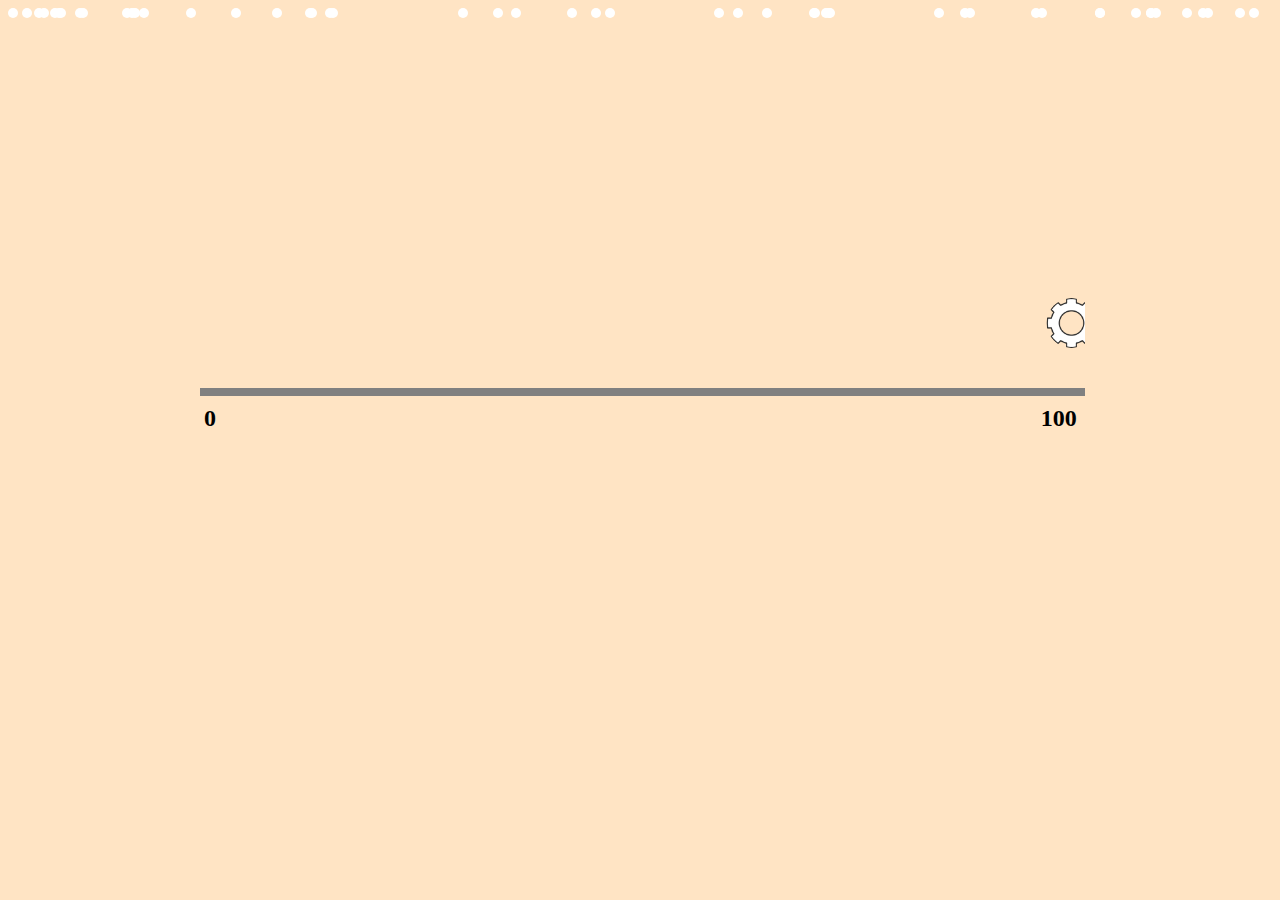
<file: index.html>
<!DOCTYPE html>
<html>
<head>
  <title>HAAAAAA</title>
  <style>
    /* Chỉnh kích thước và màu sắc cho đường thẳng */
    #line {
      position: absolute;
      top: 50%;
      left: 0;
      width: 100%;
      height: 8px;
      background-color: gray;
      z-index: 9999;
      transition: transform 5s; /* Thêm transition cho thuộc tính transform */
      transform: translateX(-100%); /* Đẩy đường thẳng sang trái ngoài khung web */
      transform-origin: left center; /* Điểm xuất phát của đường thẳng */
    }

    #container{
      top: 35ch;
      width: 70%;
      height: 200px;
      position: relative;
      overflow: hidden;
      left: 24ch;
    }

    #line img{
        position: absolute;
        top: -40px;
        left: 96%;
        width: 50px; /* Độ rộng biểu tượng */
        height: 50px; /* Chiều cao biểu tượng */
        border-radius: 50%;
        transform: translate(-5%, -100%); /* Đưa biểu tượng vào giữa đường thẳng */
        animation: moveIcon 2.5s ease-in-out infinite; /* Áp dụng animation cho biểu tượng */
    }
    /****   Tuyet roi   *****/
    body {
      overflow: hidden;
      background-color: bisque;
    }

    .snowflake {
      position: absolute;
      width: 10px;
      height: 10px;
      background-color: white;
      border-radius: 50%;
      pointer-events: none;
      animation: snowfall linear infinite;
    }
    @keyframes snowfall {
    0% {
        transform: translateY(-100%);
    }
    100% {
        transform: translateY(100vh);
    }
    }
    /************************/

    @media screen and (max-width: 1000px){
      #line {
        position: absolute;
        top: 40%;
        left: 0;
        width: 93%;
        height: 20px;
        background-color: gray;
        z-index: 9999;
        transition: transform 5s; /* Thêm transition cho thuộc tính transform */
        transform: translateX(-100%); /* Đẩy đường thẳng sang trái ngoài khung web */
        transform-origin: left center; /* Điểm xuất phát của đường thẳng */
      }

      #container{
        top: 80ch;
        width: 70%;
        height: 300px;
        position: relative;
        overflow: hidden;
        left: 24ch;
      }

      #line img {
        top: -70px;
        width: 100px;
        height: 100px;
        left: 92%;
      }

      @keyframes moveIcon {
        0% {
        transform: translate(-50%, -50%) rotate(0deg);
        }
        100% {
        transform: translate(-50%, -50%) rotate(360deg);
        }
      }

      #start-label,
      #end-label {
        position: absolute;
        transform: translate(-50%, -50%);
      }

      #start-label {
        margin-top: 60px;
        margin-left: 10px;
        font-size: 50px;
      }

      #end-label {
        right: -10px;
        font-size: 50px;
        margin-top: 60px;
      }

      .snowflake {
        position: absolute;
        width: 30px;
        height: 30px;
        background-color: white;
        border-radius: 50%;
        pointer-events: none;
        animation: snowfall linear infinite;
      }
    }

    /**************/

    @keyframes moveIcon {
        0% {
        transform: translate(-50%, -50%) rotate(0deg);
        }
        100% {
        transform: translate(-50%, -50%) rotate(360deg);
        }
    }

    #start-label,
    #end-label {
      position: absolute;
      top: 130px;
      transform: translate(-50%, -50%);
    }

    #start-label {
      left: 10px;
    }

    #end-label {
      right: -10px;
    }
    
    
  </style>
</head>
<body>
    <div id="snow-container"></div>
    <div id="container">
        <div id="start-label"><h2>0</h2></div>
        <div id="end-label"><h2>100</h2></div>
        <div id="line">
            <img src="ANH/Picture2.png">
        </div>
    </div>
    

  <script src="script.js"></script>
</body>
</html>
</file>
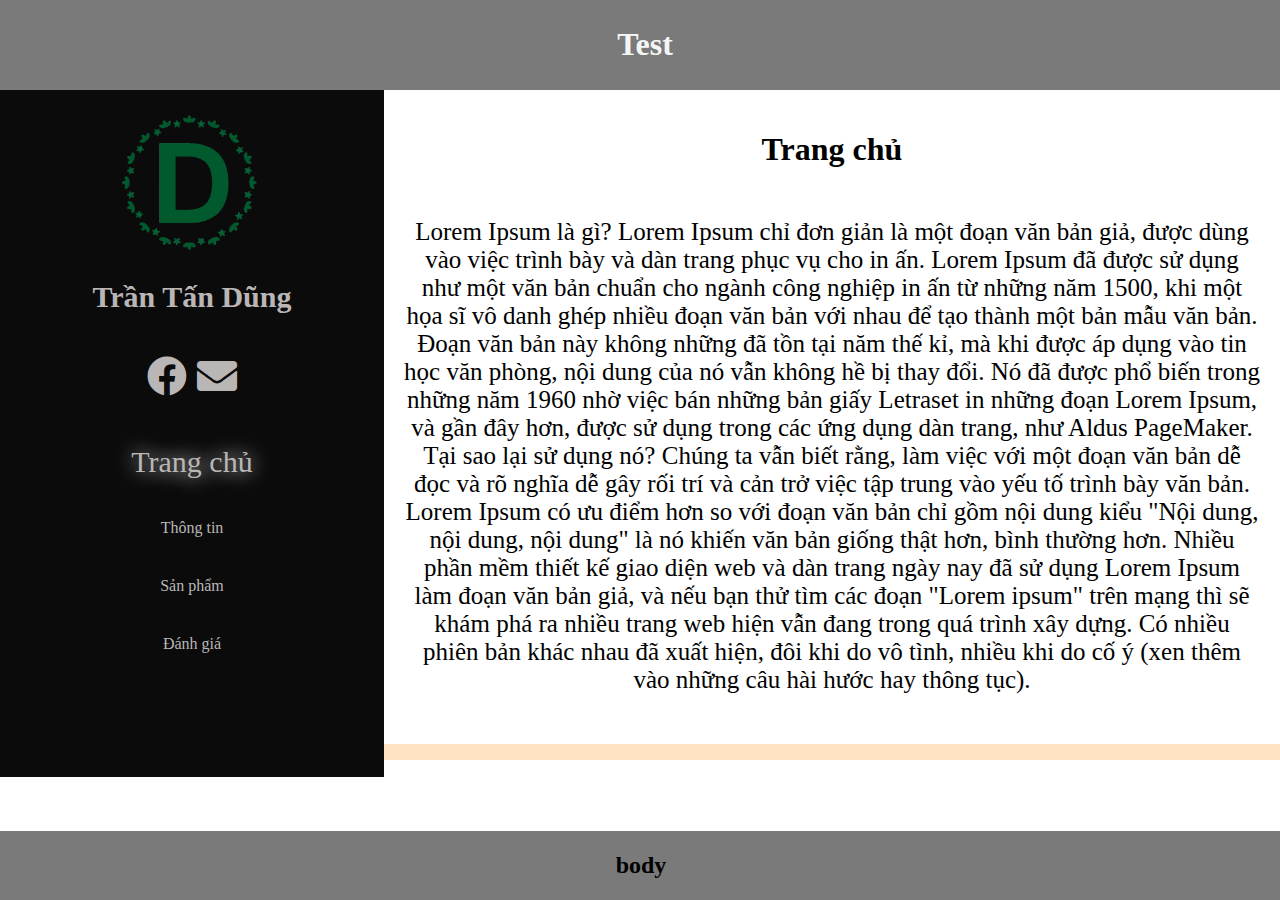
<file: Trangchinh.html>
<!DOCTYPE html>
<html lang="en">
<head>
    <meta charset="UTF-8">
    <meta name="viewport" content="width=device-width, initial-scale=1.0">
    <title>Document</title>
    <link rel="stylesheet" href="style.css">
    <link rel="stylesheet" href="SP.css">
    <link rel="stylesheet" href="https://cdnjs.cloudflare.com/ajax/libs/font-awesome/5.15.4/css/all.min.css">
    <script src="Mo.js"></script>
    <script src="Fix.js"></script>
    <script src="3soc.js"></script>

</head>
<body>
    <div class="container">
        <header>
            <h1>Test</h1>
            <div class="menu-button" onclick="toggleTable()">
                <span class="bar"></span>
                <span class="bar"></span>
                <span class="bar"></span>
            </div>
        </header>
        <main>
            <div id="BTrai" class="hidden">
                <div class="info">
                    <a href="index.html"><img src="ANH/D-5-2.png"></a>
                    <h2>Trần Tấn Dũng</h2>
                    <p>
                        <i class="fab fa-facebook"></i>
                        <i class="fas fa-envelope"></i>
                    </p>
                </div>
                <div id="item">
                    <div id="CT">
                        <a href="#Trangchu">Trang chủ</a>
                    </div>
                    <div id="TT">
                        <a href="#Thongtin">Thông tin</a>
                    </div>    
                    <div id="SP">
                        <a href="#Sanpham">Sản phẩm</a>
                    </div>
                        <a href="star.html">Đánh giá</a>
                </div>
            </div>
            <div class="BPhai">
                <div id="Trangchu">
                    <h1 >Trang chủ</h1>
                    <p>
                        Lorem Ipsum là gì?
Lorem Ipsum chỉ đơn giản là một đoạn văn bản giả, được dùng vào việc trình bày và dàn trang phục vụ cho in ấn. Lorem Ipsum đã được sử dụng như một văn bản chuẩn cho ngành công nghiệp in ấn từ những năm 1500, khi một họa sĩ vô danh ghép nhiều đoạn văn bản với nhau để tạo thành một bản mẫu văn bản. Đoạn văn bản này không những đã tồn tại năm thế kỉ, mà khi được áp dụng vào tin học văn phòng, nội dung của nó vẫn không hề bị thay đổi. Nó đã được phổ biến trong những năm 1960 nhờ việc bán những bản giấy Letraset in những đoạn Lorem Ipsum, và gần đây hơn, được sử dụng trong các ứng dụng dàn trang, như Aldus PageMaker.

Tại sao lại sử dụng nó?
Chúng ta vẫn biết rằng, làm việc với một đoạn văn bản dễ đọc và rõ nghĩa dễ gây rối trí và cản trở việc tập trung vào yếu tố trình bày văn bản. Lorem Ipsum có ưu điểm hơn so với đoạn văn bản chỉ gồm nội dung kiểu "Nội dung, nội dung, nội dung" là nó khiến văn bản giống thật hơn, bình thường hơn. Nhiều phần mềm thiết kế giao diện web và dàn trang ngày nay đã sử dụng Lorem Ipsum làm đoạn văn bản giả, và nếu bạn thử tìm các đoạn "Lorem ipsum" trên mạng thì sẽ khám phá ra nhiều trang web hiện vẫn đang trong quá trình xây dựng. Có nhiều phiên bản khác nhau đã xuất hiện, đôi khi do vô tình, nhiều khi do cố ý (xen thêm vào những câu hài hước hay thông tục).
                    </p>
                </div>
                <div class="Khoangtrang">
                    <p></p>
                </div>
                <div id="Thongtin">
                    <h1 >Thông tin</h1>
                    <p>
                        Nó đến từ đâu? Trái với quan điểm chung của số đông, Lorem Ipsum không phải chỉ là một đoạn văn bản ngẫu nhiên. Người ta tìm thấy nguồn gốc của nó từ những tác phẩm văn học la-tinh cổ điển xuất hiện từ năm 45 trước Công Nguyên, nghĩa là nó đã có khoảng hơn 2000 tuổi. Một giáo sư của trường Hampden-Sydney College (bang Virginia - Mỹ) quan tâm tới một trong những từ la-tinh khó hiểu nhất, "consectetur", trích từ một đoạn của Lorem Ipsum, và đã nghiên cứu tất cả các ứng dụng của từ này trong văn học cổ điển, để từ đó tìm ra nguồn gốc không thể chối cãi của Lorem Ipsum. Thật ra, nó được tìm thấy trong các đoạn 1.10.32 và 1.10.33 của "De Finibus Bonorum et Malorum" (Đỉnh tối thượng của Cái Tốt và Cái Xấu) viết bởi Cicero vào năm 45 trước Công Nguyên. Cuốn sách này là một luận thuyết đạo lí rất phổ biến trong thời kì Phục Hưng. Dòng đầu tiên của Lorem Ipsum, "Lorem ipsum dolor sit amet..." được trích từ một câu trong đoạn thứ 1.10.32. Trích đoạn chuẩn của Lorem Ipsum được sử dụng từ thế kỉ thứ 16 và được tái bản sau đó cho những người quan tâm đến nó. Đoạn 1.10.32 và 1.10.33 trong cuốn "De Finibus Bonorum et Malorum" của Cicero cũng được tái bản lại theo đúng cấu trúc gốc, kèm theo phiên bản tiếng Anh được dịch bởi H. Rackham vào năm 1914. Làm thế nào để có nó? Có rất nhiều biến thể của Lorem Ipsum mà bạn có thể tìm thấy, nhưng đa số được biến đổi bằng cách thêm các yếu tố hài hước, các từ ngẫu nhiên có khi không có vẻ gì là có ý nghĩa. Nếu bạn định sử dụng một đoạn Lorem Ipsum, bạn nên kiểm tra kĩ để chắn chắn là không có gì nhạy cảm được giấu ở giữa đoạn văn bản. Tất cả các công cụ sản xuất văn bản mẫu Lorem Ipsum đều được làm theo cách lặp đi lặp lại các đoạn chữ cho tới đủ thì thôi, khiến cho lipsum.com trở thành công cụ sản xuất Lorem Ipsum đáng giá nhất trên mạng. Trang web này sử dụng hơn 200 từ la-tinh, kết hợp thuần thục nhiều cấu trúc câu để tạo ra văn bản Lorem Ipsum trông có vẻ thật sự hợp lí. Nhờ thế, văn bản Lorem Ipsum được tạo ra mà không cần một sự lặp lại nào, cũng không cần chèn thêm các từ ngữ hóm hỉnh hay thiếu trật tự.
                    </p>
                </div>
                <div class="Khoangtrang">
                    <p></p>
                </div>
                <div id="Sanpham">
                    <h1>Sản Phẩm</h1>
                    <div id="image">
                        <label for="fileInput" class="file-input-container">
                            <input type="file" id="fileInput" accept="image/*">
                        </label>
                        <ul id="imageList" class="image-list"></ul>
                    </div>
                    <p>
                        Lorem Ipsum là gì?
Lorem Ipsum chỉ đơn giản là một đoạn văn bản giả, được dùng vào việc trình bày và dàn trang phục vụ cho in ấn. Lorem Ipsum đã được sử dụng như một văn bản chuẩn cho ngành công nghiệp in ấn từ những năm 1500, khi một họa sĩ vô danh ghép nhiều đoạn văn bản với nhau để tạo thành một bản mẫu văn bản. Đoạn văn bản này không những đã tồn tại năm thế kỉ, mà khi được áp dụng vào tin học văn phòng, nội dung của nó vẫn không hề bị thay đổi. Nó đã được phổ biến trong những năm 1960 nhờ việc bán những bản giấy Letraset in những đoạn Lorem Ipsum, và gần đây hơn, được sử dụng trong các ứng dụng dàn trang, như Aldus PageMaker.

Tại sao lại sử dụng nó?
Chúng ta vẫn biết rằng, làm việc với một đoạn văn bản dễ đọc và rõ nghĩa dễ gây rối trí và cản trở việc tập trung vào yếu tố trình bày văn bản. Lorem Ipsum có ưu điểm hơn so với đoạn văn bản chỉ gồm nội dung kiểu "Nội dung, nội dung, nội dung" là nó khiến văn bản giống thật hơn, bình thường hơn. Nhiều phần mềm thiết kế giao diện web và dàn trang ngày nay đã sử dụng Lorem Ipsum làm đoạn văn bản giả, và nếu bạn thử tìm các đoạn "Lorem ipsum" trên mạng thì sẽ khám phá ra nhiều trang web hiện vẫn đang trong quá trình xây dựng. Có nhiều phiên bản khác nhau đã xuất hiện, đôi khi do vô tình, nhiều khi do cố ý (xen thêm vào những câu hài hước hay thông tục).
                    </p>
                    <p>
                        Lorem Ipsum là gì?
Lorem Ipsum chỉ đơn giản là một đoạn văn bản giả, được dùng vào việc trình bày và dàn trang phục vụ cho in ấn. Lorem Ipsum đã được sử dụng như một văn bản chuẩn cho ngành công nghiệp in ấn từ những năm 1500, khi một họa sĩ vô danh ghép nhiều đoạn văn bản với nhau để tạo thành một bản mẫu văn bản. Đoạn văn bản này không những đã tồn tại năm thế kỉ, mà khi được áp dụng vào tin học văn phòng, nội dung của nó vẫn không hề bị thay đổi. Nó đã được phổ biến trong những năm 1960 nhờ việc bán những bản giấy Letraset in những đoạn Lorem Ipsum, và gần đây hơn, được sử dụng trong các ứng dụng dàn trang, như Aldus PageMaker.

Tại sao lại sử dụng nó?
Chúng ta vẫn biết rằng, làm việc với một đoạn văn bản dễ đọc và rõ nghĩa dễ gây rối trí và cản trở việc tập trung vào yếu tố trình bày văn bản. Lorem Ipsum có ưu điểm hơn so với đoạn văn bản chỉ gồm nội dung kiểu "Nội dung, nội dung, nội dung" là nó khiến văn bản giống thật hơn, bình thường hơn. Nhiều phần mềm thiết kế giao diện web và dàn trang ngày nay đã sử dụng Lorem Ipsum làm đoạn văn bản giả, và nếu bạn thử tìm các đoạn "Lorem ipsum" trên mạng thì sẽ khám phá ra nhiều trang web hiện vẫn đang trong quá trình xây dựng. Có nhiều phiên bản khác nhau đã xuất hiện, đôi khi do vô tình, nhiều khi do cố ý (xen thêm vào những câu hài hước hay thông tục).
                    </p>
                    <script src="SP.js"></script>
                </div>
            </div>
        </main>


        <footer>
            <h2>body</h2>
        </footer>
    </div>
</body>
</html>
</file>
<file: style.css>
body{
    margin: 0;
    padding: 0;
    height: 100%;
}

header{
    background-color: rgb(122, 122, 122);
    color: whitesmoke;
    padding: 5px;
    text-align: center;
    width: 100%;
    position: fixed;
    top: 0;
}

main{
    overflow-y: auto;
}

footer{
    position: fixed;
    bottom: 0;
    width: 100%;
    text-align: center;
    background-color: rgb(122, 122, 122);
    height: 0 auto;
    padding: 1px;

}

.container{
    overflow: auto;
    position: relative;
    padding-bottom: 78px;
}

/*                     */

#BTrai{
    width: 30%;
    margin-top: 90px;
    height: 687px;
    background-color: rgb(11, 11, 11);
    float: left;
    text-align: center;
    color: rgb(186, 182, 182);
    position: fixed;
    
}

#BTrai img{
    width: 140px;
    padding-top: 20px;
    src: url("index1.html");
}

#BTrai #item a{
    padding: 20px;
    text-decoration: none;
    color: rgb(186, 182, 182);
    display: block;
}

/*             */ 

.BPhai{
    
    margin-top: 110px;
    width: 70%;
    height: 650px;
    float: right;
    text-align: center;

}

.Khoangtrang p{
    padding: 10px;
    background-color: bisque;
}

.BPhai p{
    font-size: 25px;
    margin-top: 30px;
    padding-bottom: 10px;
    padding: 20px;
}

/*                            */
#item a:hover {
    color: white;
    text-shadow: 0 0 20px white;
    font-size: 30px;
}

.info{
    height: 40%;
    font-size: 20px;
}

.info p{
    font-size: 40px;
}

#item{
    height: 60%;
    padding-top: 60px;
}

.highlight a{
    color: white;
    text-shadow: 0 0 20px white;
    font-size: 30px;
}

#image{
    margin-top: 60px;
}


@media screen and (max-width: 1000px){
    main {
        scroll-padding-top: 100px; /* Đặt khoảng trống bằng chiều cao của header */
    }
    header{
        font-size: 12.3px;
    }

    footer{
        font-size: 10px;
    }
    /*     */
    #BTrai{
        width: 40%;
        margin-top: 17.6%;
        height: 100%;
        background-color: rgb(11, 11, 11);
        float: left;
        text-align: center;
        color: rgb(186, 182, 182);
        position: fixed;
        
    }
    
    #BTrai img{
        width: 100px;
        padding-top: 20px;
    }
    
    #BTrai #item a{
        padding: 20px;
        text-decoration: none;
        color: rgb(186, 182, 182);
        display: block;
    }

    /*       */

    .info{
        height: 30%;
        font-size: 10px;
    }
    
    .info p{
        font-size: 20px;
    }

    #item{
        height: 60%;
        font-size: 20px;
    }

    #item a:hover {
        color: white;
        text-shadow: 0 0 20px white;
        font-size: 25px;
    }

    .highlight a{
        color: white;
        text-shadow: 0 0 20px white;
        font-size: 25;
    }

    /*             */ 

    .BPhai{
        margin-top: 30%;
        width: 100%;
        height: 100%;
        float: right;
        text-align: center;
        font-size: 20px;
    }

    .Khoangtrang p{
        padding: 10px;
        background-color: bisque;
        height: 100px;
    }

    .BPhai p{
        font-size: 20px;
        padding: 10px;
        margin-top: 30px;
    }

    /*  */

    .menu-button {
        position: fixed;
        right: 20px;
        display: flex;
        flex-direction: column; 
        align-items: center;
        width: 40px;
        height: 10px;
        cursor: pointer;
        z-index: 9999;
        top: 20px;
      }
      
    .bar {
        width: 100%;
        padding-top: 20%;
        height: auto;
        background-color: #000;
        margin-bottom: 5px;
        
        transform-origin: center center;
        transition: transform 0.3s ease-in-out;
    }
      
    
      
    .hidden {
        display: none;
    }
      
    .visible {
        display: block;
    }
}
</file>
<file: SP.css>
.file-input-container {
    display: inline-block;
    overflow: hidden;
    cursor: pointer;
    padding: 6px 12px;
    border: 1px solid #ccc;
    border-radius: 4px;
    background-color: #f9f9f9;
}
.file-input-container input[type=file] {
    position: absolute;
    top: 0;
    right: 0;
    margin: 0;
    padding: 0;
    font-size: 20px;
    cursor: pointer;
    opacity: 0;
}
.file-input-container:before {
    content: '\002B';
    font-size: 20px;
    margin-right: 0px;
}
.image-list {
    display: flex;
    flex-wrap: wrap;
    list-style: none;
    justify-self: start;
    padding: 0;
    margin-top: 50px;
}
.image-item {
    flex-basis: 25%;
    padding: 10px;
    box-sizing: border-box;
    
}
.image-frame {
    border: 2px solid black;
    padding: 5px;
}
.image-item img {
    width: 100%;
    height: auto;
    display: block;      
}
.delete-button {
    top: 5px;
    right: 5px;
    background-color: red;
    color: white;
    border: none;
    cursor: pointer;
}
.image-item:hover .delete-button {
    opacity: 1;
}

/*      */
@media screen and (max-width: 1000px){
    .file-input-container {
        display: inline-block;
        overflow: hidden;
        cursor: pointer;
        padding: 8px 15px;
        border: 1px solid #ccc;
        border-radius: 4px;
        background-color: #f9f9f9;
    }
    .file-input-container input[type=file] {
        position: absolute;
        top: 0;
        right: 0;
        margin: 0;
        padding: 0;
        font-size: 20px;
        cursor: pointer;
        opacity: 0;
    }
    .file-input-container:before {
        content: '\002B';
        font-size: 20px;
        margin-right: 0px;
    }
    .image-list {
        display: flex;
        flex-wrap: wrap;
        list-style: none;
        justify-self: start;
        padding: 0;
        margin-top: 50px;
        
    }
    .image-item {
        flex-basis: 25%;
        padding: 10px;
        box-sizing: border-box;
        
    }
    .image-frame {
        border: 2px solid black;
        padding: 5px;
    }
    .image-item img {
        width: 87px;
        height: auto;
        display: block;
    }
    .delete-button {
        top: 5px;
        right: 5px;
        background-color: red;
        color: white;
        border: none;
        cursor: pointer;
        font-size: 10px;
    }
    .image-item:hover .delete-button {
        opacity: 1;
    }
}
</file>
